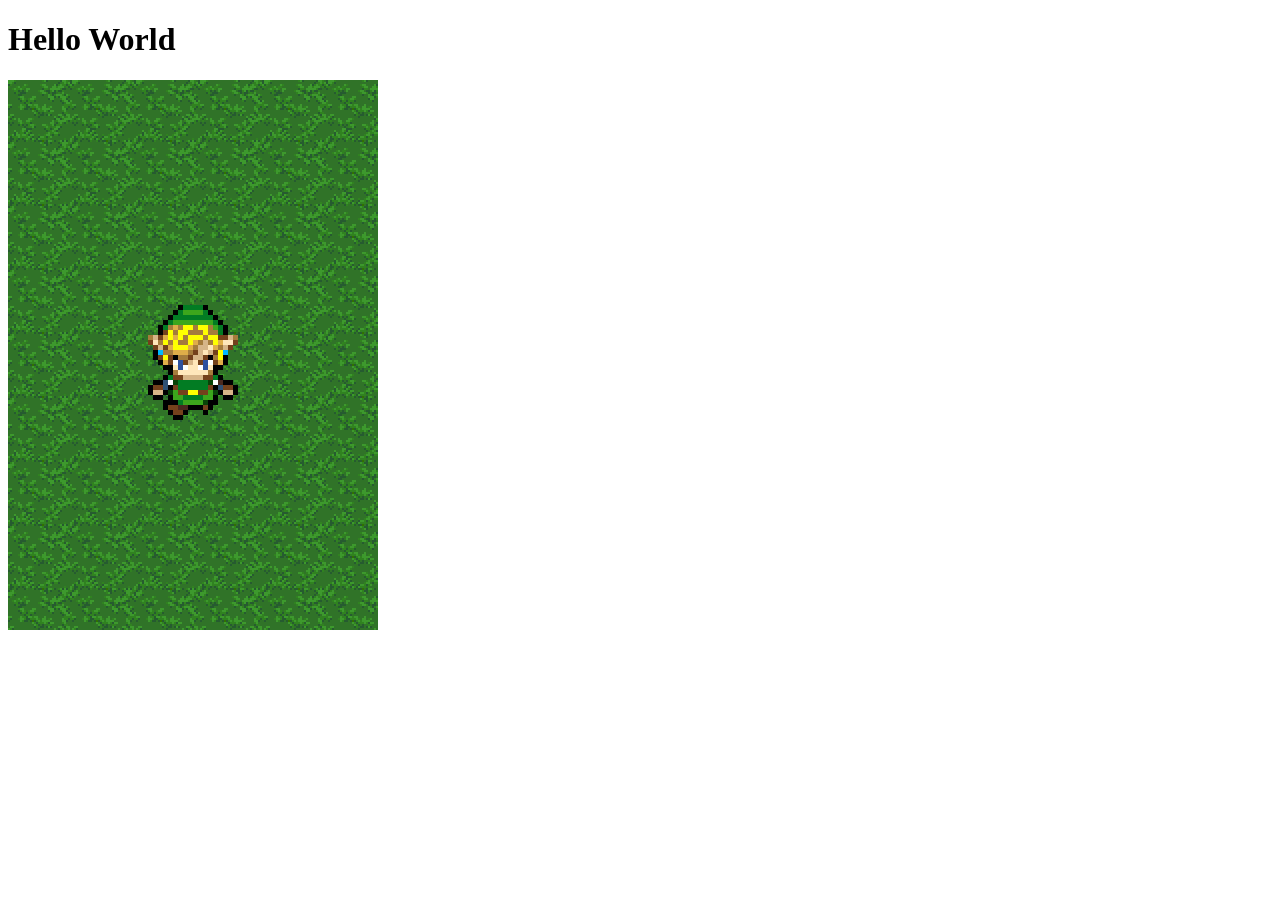
<file: phaser101/index.html>
<!DOCTYPE html>
<html>
	<head>   
 		<meta charset="utf-8" />    
		<title>Juego HTML5</title>    
		<script src="lib/phaser.min.js"></script>
        <script src="js/gameState.js"></script>
        <script src="js/nivel.js"></script>
        <script src="js/main.js"></script>
	</head>
	<body>    
		<h1> Hello World </h1>
	</body>
</html>
</file>
